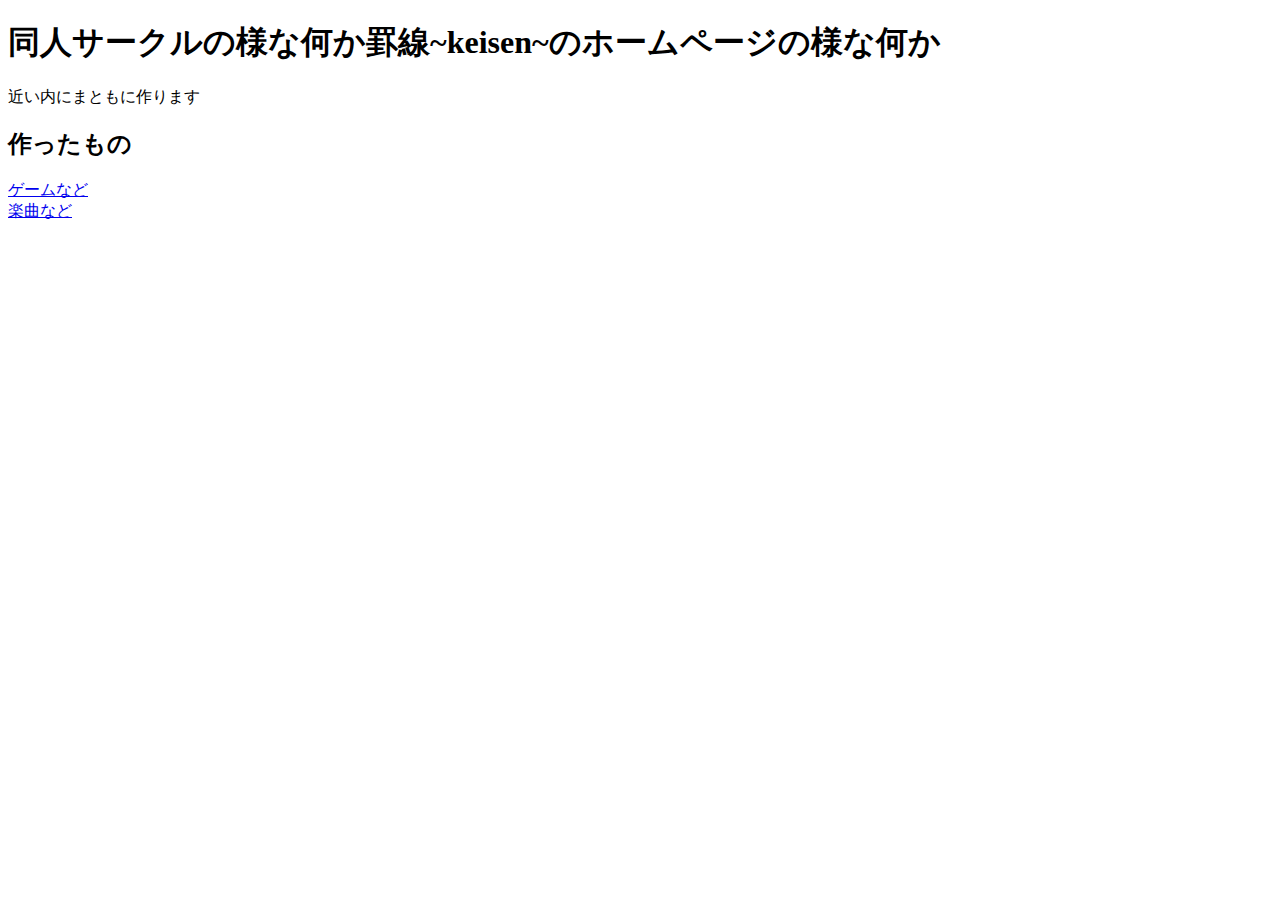
<file: index.html>
<!DOCTYPE html>
<html>
    <head>
        <meta charset="UTF-8">
        <title>同人サークルの様な何か罫線~keisen~のホームページの様な何か</title>
    </head>
    <body>
        <h1>同人サークルの様な何か罫線~keisen~のホームページの様な何か</h1>
        <p>近い内にまともに作ります</p>
        <h2>作ったもの</h2>
        <a href="./game.html">ゲームなど</a><br>
        <a href="./music.html">楽曲など</a>
    </body>
</html>
</file>
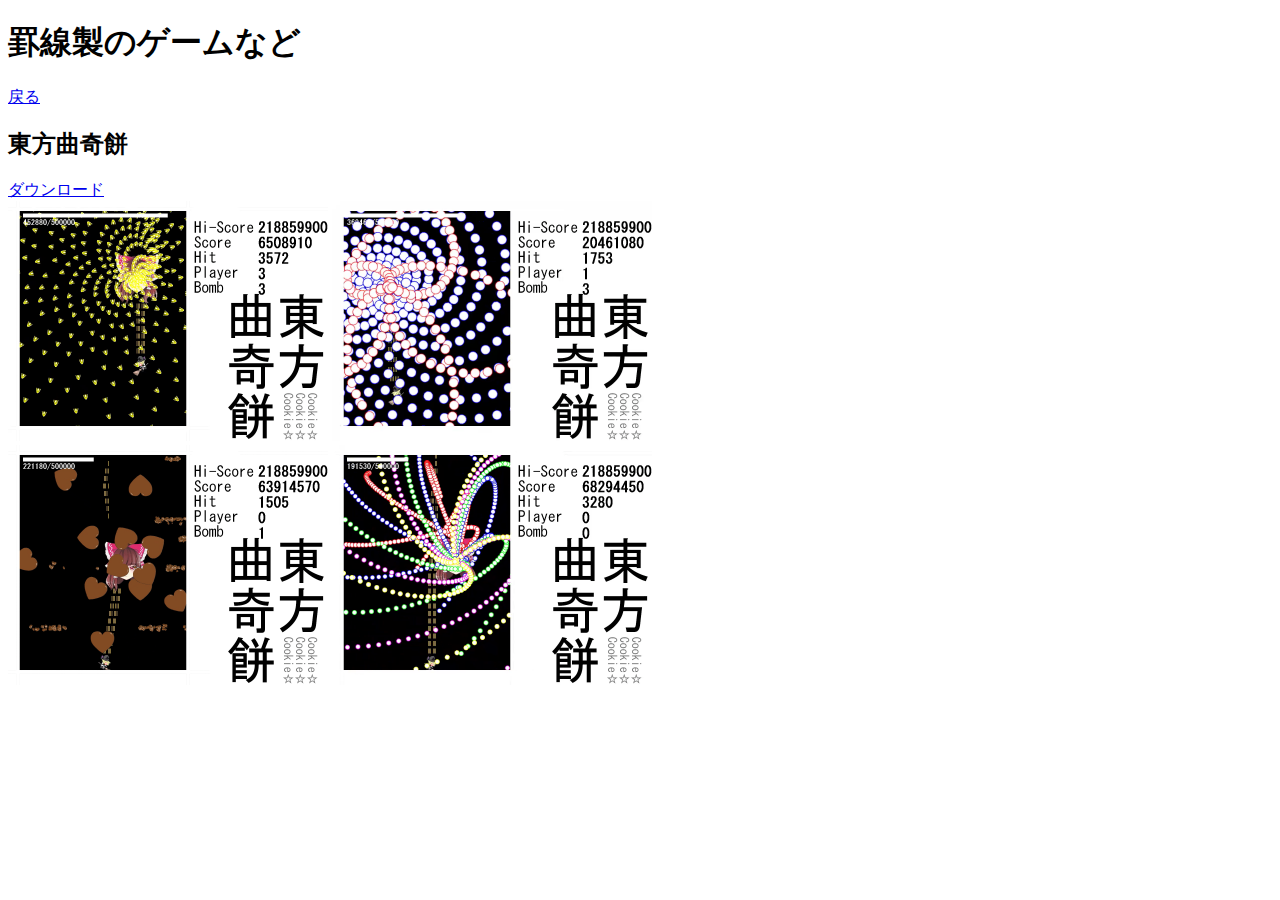
<file: game.html>
<!DOCTYPE html>
<html>
    <head>
        <meta charset="UTF-8">
        <title>罫線製のゲームなど</title>
        <link rel="stylesheet" href="game.css">
    </head>
    <body>
        <h1>罫線製のゲームなど</h1>
        <a href="./index.html">戻る</a>
        <h2>東方曲奇餅</h2>
        <a href="./game/東方曲奇餅.zip">ダウンロード</a><br>
        <img src="./game/screenshots/kyokukisukusho1.png" id="kyokukibei">
        <img src="./game/screenshots/kyokukisukusho2.png" id="kyokukibei"><br>
        <img src="./game/screenshots/kyokukisukusho3.png" id="kyokukibei">
        <img src="./game/screenshots/kyokukisukusho4.png" id="kyokukibei"><br>
    </body>
</html>
</file>
<file: game.css>
#kyokukibei{
    width: 320px;
    height: 240px;
}
</file>
